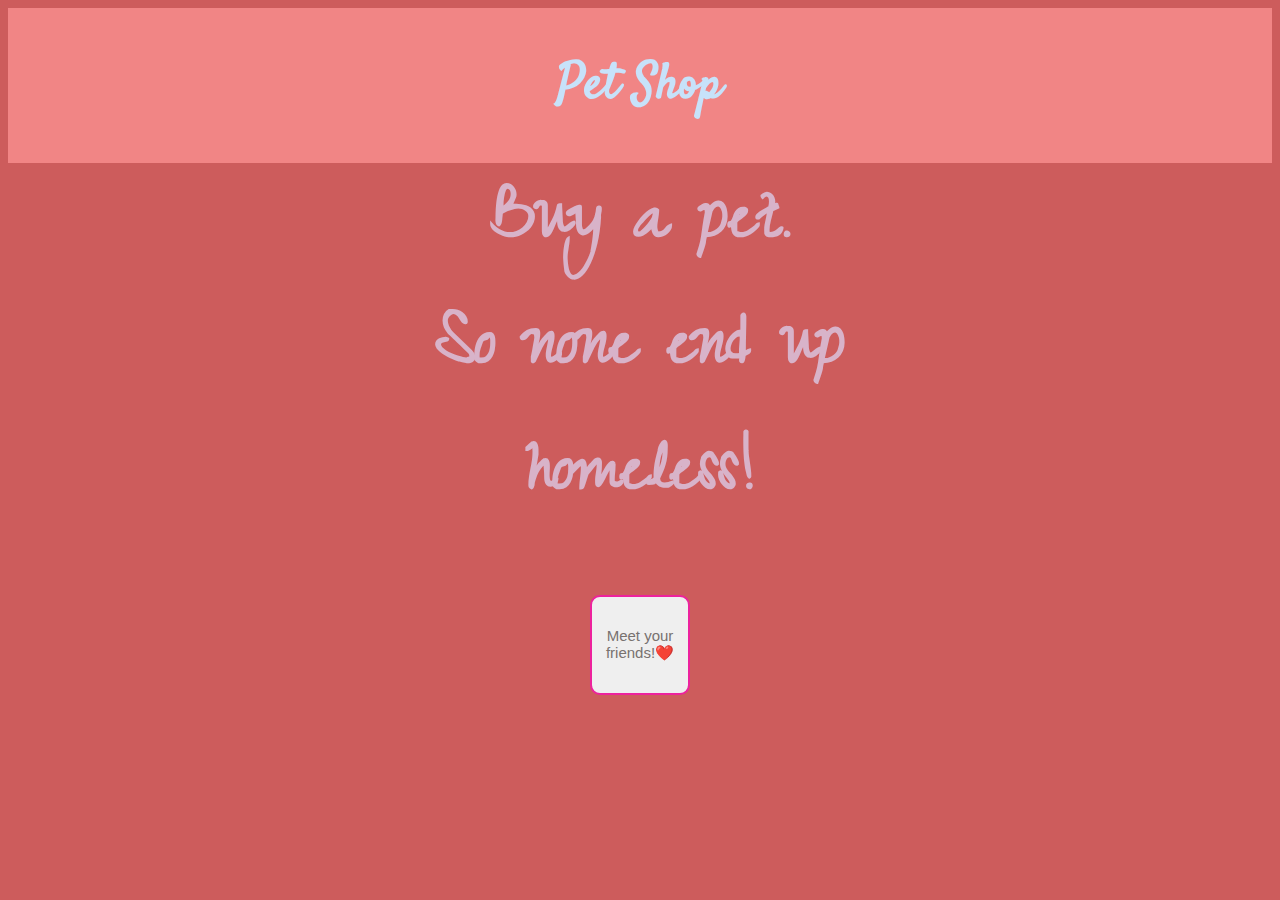
<file: Index.html>
<!DOCTYPE html>
<html lang="en">
<head>
    <link rel="preconnect" href="https://fonts.googleapis.com">
<link rel="preconnect" href="https://fonts.gstatic.com" crossorigin>
<link href="https://fonts.googleapis.com/css2?family=Caveat&family=Delicious+Handrawn&family=Great+Vibes&family=Kalam&family=Montserrat+Alternates&family=Satisfy&family=Zeyada&display=swap" rel="stylesheet">
    <link rel="stylesheet" href="Style.css">
    <link rel="stylesheet" href="Shop page.html">
    <meta charset="UTF-8">
    <meta name="viewport" content="width=device-width, initial-scale=1.0">
    <title>Pet Shop</title>
</head>
<body>
<div class="header">
<h1 style="font-family: 'Satisfy', cursive; font-size: 50px;">Pet Shop</h1>
</div>
<div class="container">
<h1 class="about-shop" style="font-family: 'Zeyada', cursive;">Buy a pet.<br> So none end up <br>homeless!</h1>
<a href="Shop page.html" target="_blank"><button class="b1">Meet your friends!❤️</button></a>
</div>
</body>
</html>
</file>
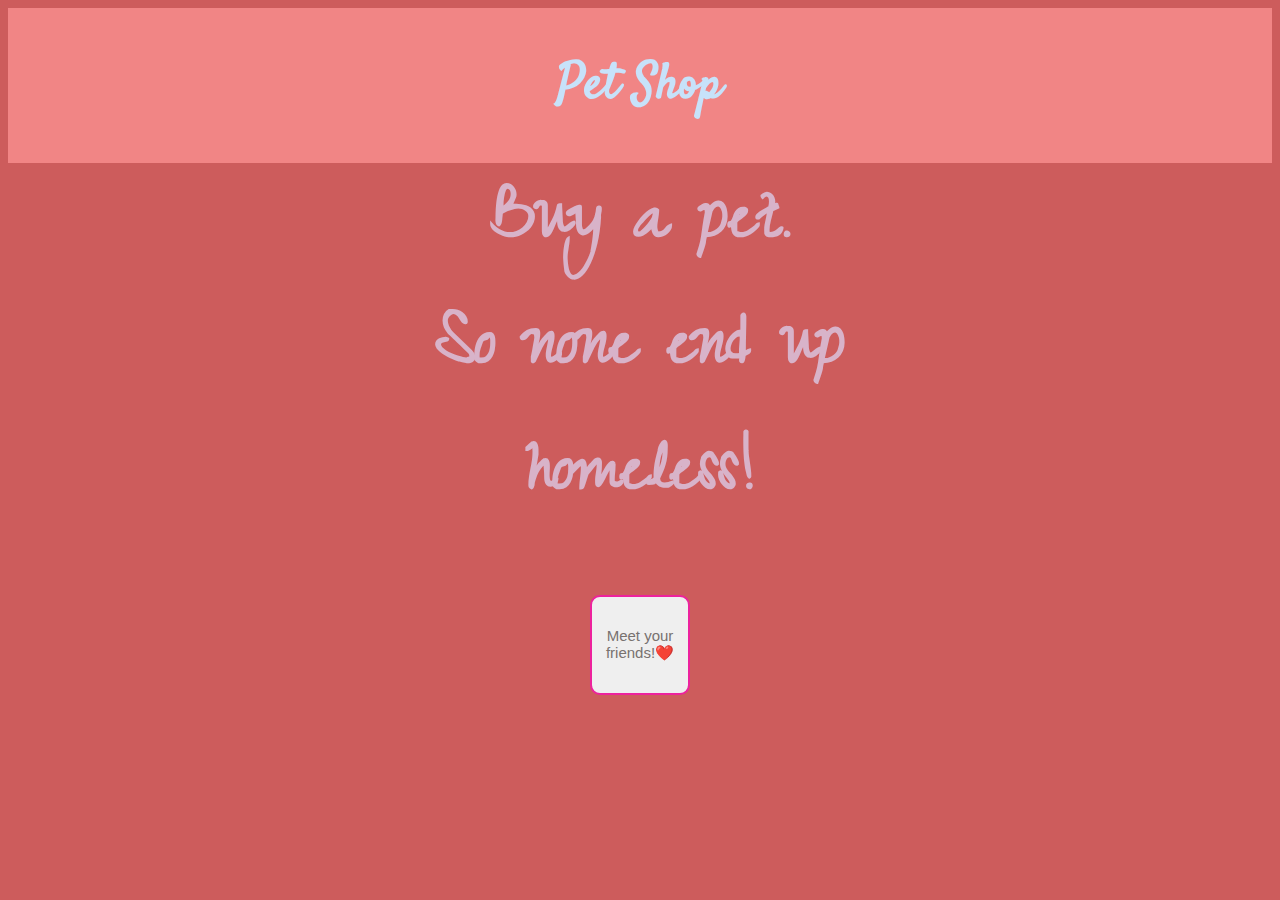
<file: index.html>
<!DOCTYPE html>
<html lang="en">
<head>
    <link rel="preconnect" href="https://fonts.googleapis.com">
<link rel="preconnect" href="https://fonts.gstatic.com" crossorigin>
<link href="https://fonts.googleapis.com/css2?family=Caveat&family=Delicious+Handrawn&family=Great+Vibes&family=Kalam&family=Montserrat+Alternates&family=Satisfy&family=Zeyada&display=swap" rel="stylesheet">
    <link rel="stylesheet" href="Style.css">
    <link rel="stylesheet" href="Shop page.html">
    <meta charset="UTF-8">
    <meta name="viewport" content="width=device-width, initial-scale=1.0">
    <title>Pet Shop</title>
</head>
<body>
<div class="header">
<h1 style="font-family: 'Satisfy', cursive; font-size: 50px;">Pet Shop</h1>
</div>
<div class="container">
<h1 class="about-shop" style="font-family: 'Zeyada', cursive;">Buy a pet.<br> So none end up <br>homeless!</h1>
<a href="Shop page.html" target="_blank"><button class="b1">Meet your friends!❤️</button></a>
</div>
</body>
</html>
</file>
<file: Style.css>
.header{
text-align: center;
background-color: rgb(241, 133, 133);
color: #c7e2fa;
padding: 8px;
font-size: large;
}

.container{
background-image: url("https://wallpapercave.com/wp/wp2446973.jpg");
height: 520px;
width: 100%;
background-size: cover;
text-align: center;
}

.about-shop{
font-size: 80px;
color: #d8b3c9;
margin-top: 0;
}

.b1{
height: 100px;
width: 100px;
font-size: 15px;
padding: 10px;
color: #78726F;
border-radius: 10px;
border: 2px solid #ED229D;

}

.flexbox{
display: flex;
justify-content: center;
padding: 20px;
background-color: #C78F8D;
}

.flexitem{
width: 30%;
height: 300px;
margin: 10px;
border: 2px solid #78726F;
border-radius: 9px;
}

body{
background-color: #CD5C5C;
}
</file>
